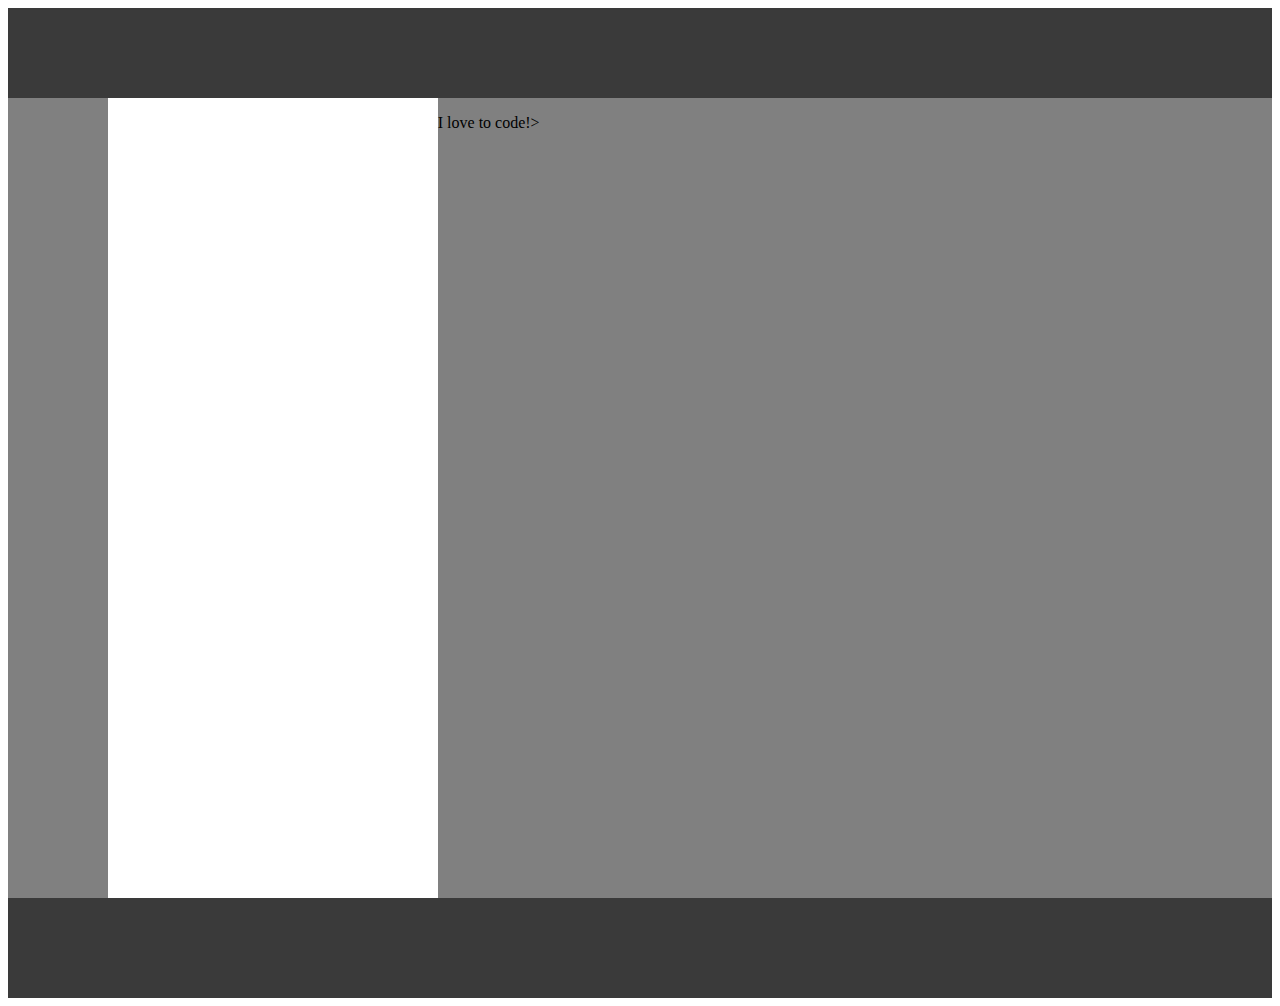
<file: first/index.html>
<!-- Put your HTML HERE, make sure to connect your index.css sheet -->

 <!DOCTYPE html>
 <html lang="en">
 <head>
     <meta charset="UTF-8">
     <meta name="viewport" content="width=device-width, initial-scale=1.0">
     <meta http-equiv="X-UA-Compatible" content="ie=edge">
     <link rel="stylesheet" href="index.css" />
     <title>Document</title>
 </head>
  <body>
    <main class="main-wrapper">

        <header class="header">

            <div class="logo-container"></div>

            <div class="menu-container"></div>

        </header>

        <section class="main-section">

            <div class="content-left">

                <div class="profile-image-container" ></div>

                <div class="profile-links-container"></div>

            </div>

            <div class="content-mid">

                <section class="content-container">

                    <header class="content-mid-header"></header>

                    <div class="content"></div>
                      <p>I love to code!></p>
                </section>

            </div>

        </section>

        <footer class="footer"> </footer>

    </main>
  </body>
 </html>
</file>
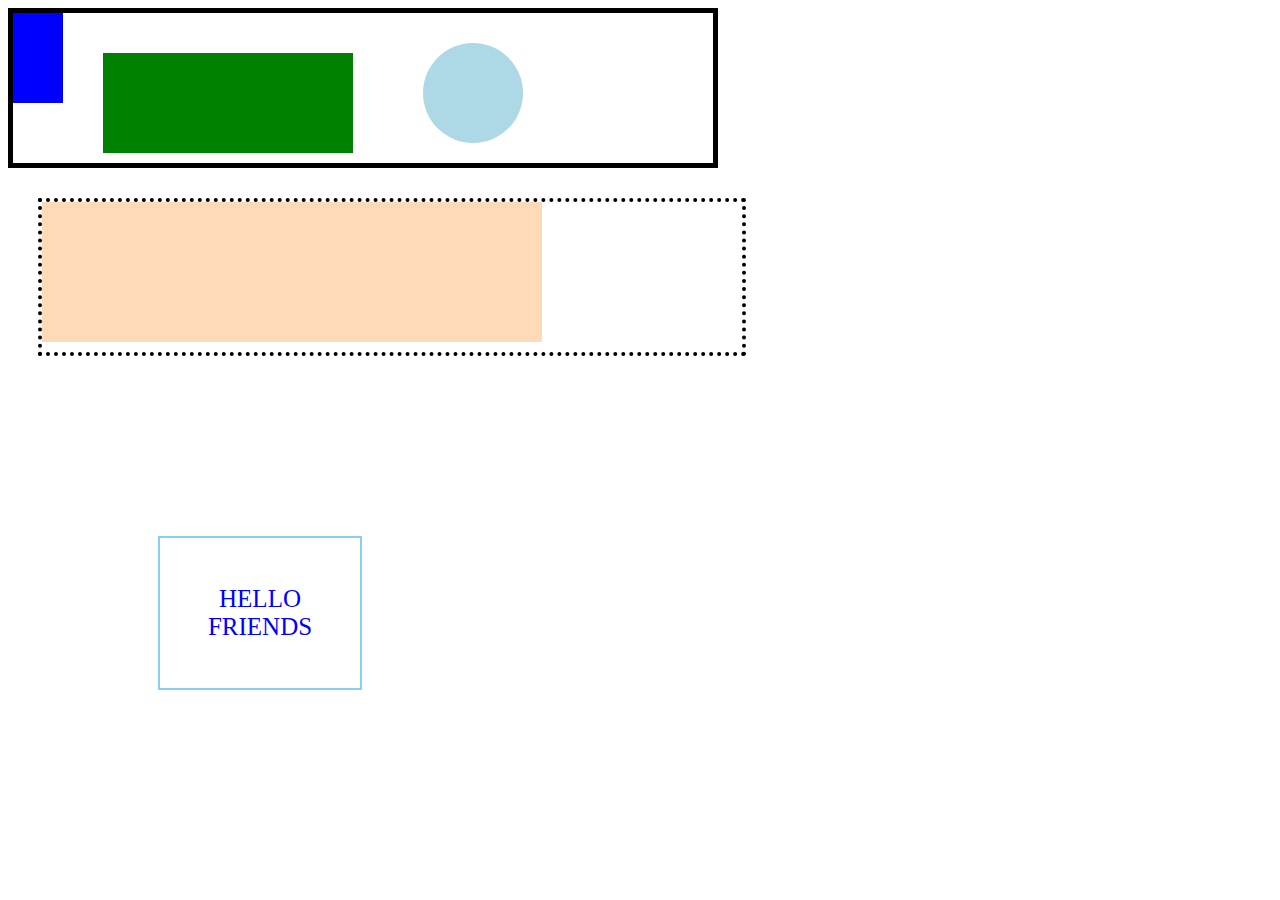
<file: second/index.html>
<!-- Put your HTML HERE, make sure to connect your index.css sheet -->
<!DOCTYPE html>
<html lang="en">
<head>
    <meta charset="UTF-8">
    <meta name="viewport" content="width=device-width, initial-scale=1.0">
    <meta http-equiv="X-UA-Compatible" content="ie=edge">
    <link rel="stylesheet" href="index.css" />
    <title>Document</title>
</head>
<body>
<div class = "header">
    <div class = "rectangle"></div>
    <div class = "square"></div>
    <div class = "circle"></div>
</div>
<div class = "content-mid">
    <div class = "secrec"></div>
</div>
<div class = "footer">
<div>Hello</div> 
<div>Friends</div>
</div>
    
</body>
</html>
</file>
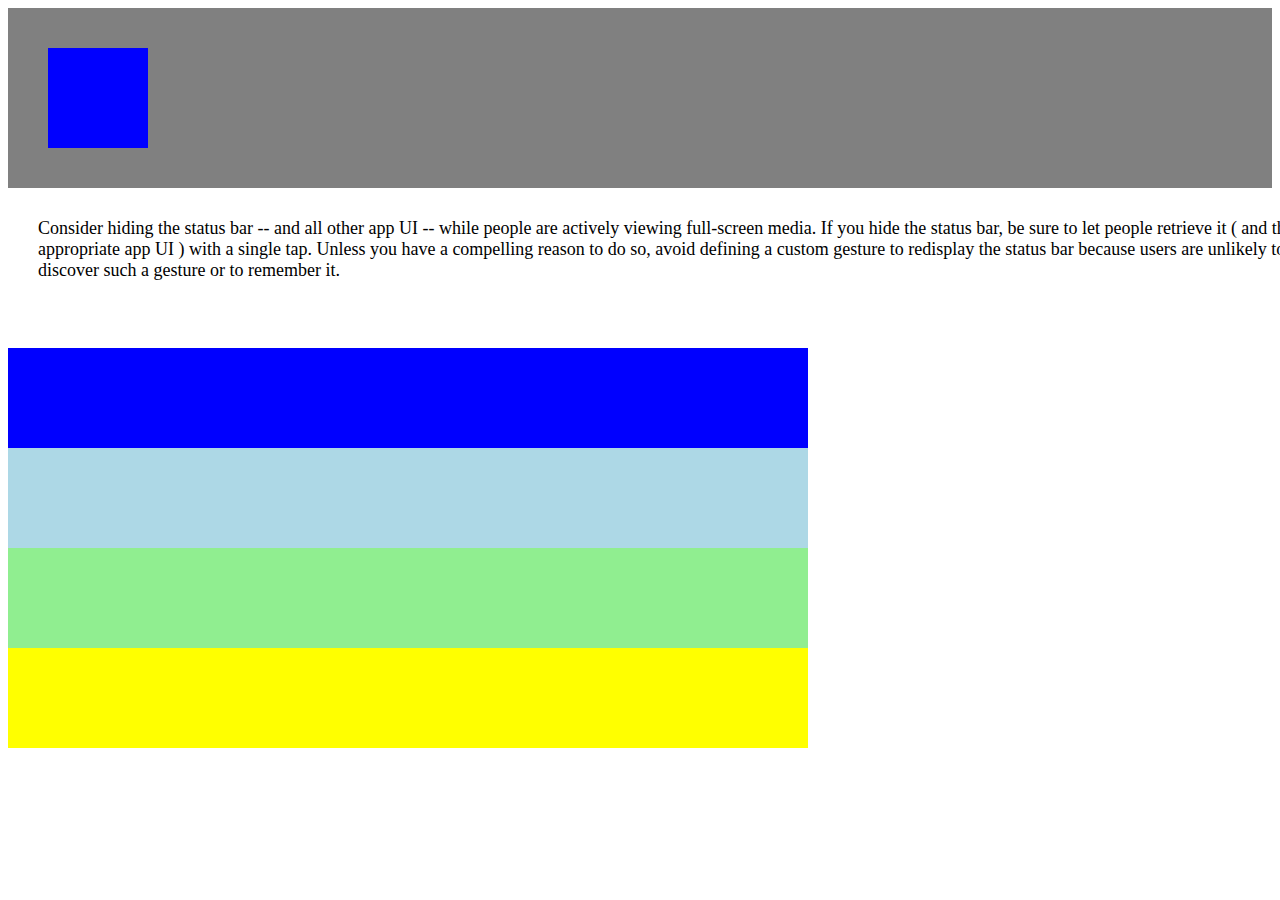
<file: third/index.html>
<!-- Put your HTML HERE, make sure to connect your index.css sheet -->
<!DOCTYPE html>
<html lang="en">
<head>
    <meta charset="UTF-8">
    <meta name="viewport" content="width=device-width, initial-scale=1.0">
    <link rel = "Stylesheet" href = "./index.css">
    <meta http-equiv="X-UA-Compatible" content="ie=edge">
    <title>Document</title>
</head>
<body>
    <div class = "row-1">
        <div class = "square"></div>
    </div>
    <div class = "row-2">
        Consider hiding the status bar -- and all other app UI -- while people are actively viewing full-screen media. If you hide the status bar, be sure to let people retrieve it ( and the appropriate app UI ) with a single tap. Unless you have a compelling reason to do so, avoid defining a custom gesture to redisplay the status bar because users are unlikely to discover such a gesture or to remember it.
    </div>
    <div class = "row-3"></div>
    <div class = "row-4"></div>
    <div class = "row-5"></div>
    <div class = "row-6"></div>
</body>
</html>
</file>
<file: first/index.css>
.header {
    width: 100%;
    height: 90px;
    background:#3A3A3A}

/* Use float to get this container in its desired location. */

.content-left {
    width: 100px;
    /* This height is a placeholder. You will need to make some adjustments to get this container to look like the design. */
    height: 800px;
    background: grey;
    float: left;
}


/* Use float to get this container in its desired location. */

.content-mid {
    width: 66%;
    /* This height is a placeholder. You will need to make some adjustments to get this container to look like the design. */
    height: 800px;
    background: grey; 
    float: right;
}


/* Use float to get this container to the bottom of the screen  */

.footer {
    width: 100%;
    height: 100px;
    background: #3A3A3A;
    clear: both;
}
</file>
<file: second/index.css>
.header {
   border-width: 50px;
   height: 150px;
   width: 700px; 
   border: 5px black solid;

}

.rectangle {
    background-color: blue;
    height: 90px; 
    width: 50px;
    float: left;
}

.square {
    background-color: green;
    height: 100px; 
    width: 250px;
    float: left;
    margin: 40px;
}

.circle {
    background-color: lightblue;
    height: 100px;
    width: 100px;
    float: left;
    margin: 30px;
    webkit-border-radius: 200px;
    -moz-border-radius: 40px;
    border-radius: 60px;
}

.content-mid {
    height: 150px;
    width: 700px;
    border: 4px black dotted;
    margin: 30px;
}

.secrec {
    background-color: peachpuff;
    height: 140px; 
    width: 500px;
    float: left;
    
}

.footer {
    border-width: 5px;
    height: 150px;
    width: 200px; 
    border: 2px lightskyblue solid;
    float: left;
    margin: 150px;
    display: flex;
    flex-direction: column;
    justify-content: center;
    align-items: center;
    color: blue;
    font-size: 25px;
    text-transform: uppercase;
}
</file>
<file: third/index.css>
.row {
    height: 100px;
    width: 100%;
}
.row-big {
    height: 200px;
    width: 100%;
}
.row-1 {
  background-color: grey;
  padding: 40px;
  box-sizing: border-box;
}
.square {
    height: 100px;
    width: 100px;
    background-color: blue;
}
.row-2 {
  background-color: #fff;
  height: 100px;
  width: 100vw;
  padding: 30px;
  font-size: 18px;
}
.row-3 {
    background-color: blue;
    height: 100px;
    width: 800px;
}
.row-4 {
    background-color: lightblue;
    height: 100px;
    width: 800px;
}
.row-5 {
    background-color: lightgreen;
    height: 100px;
    width: 800px;
}
.row-6 {
    background-color: yellow;
    height: 100px;
    width: 800px;
}
</file>
